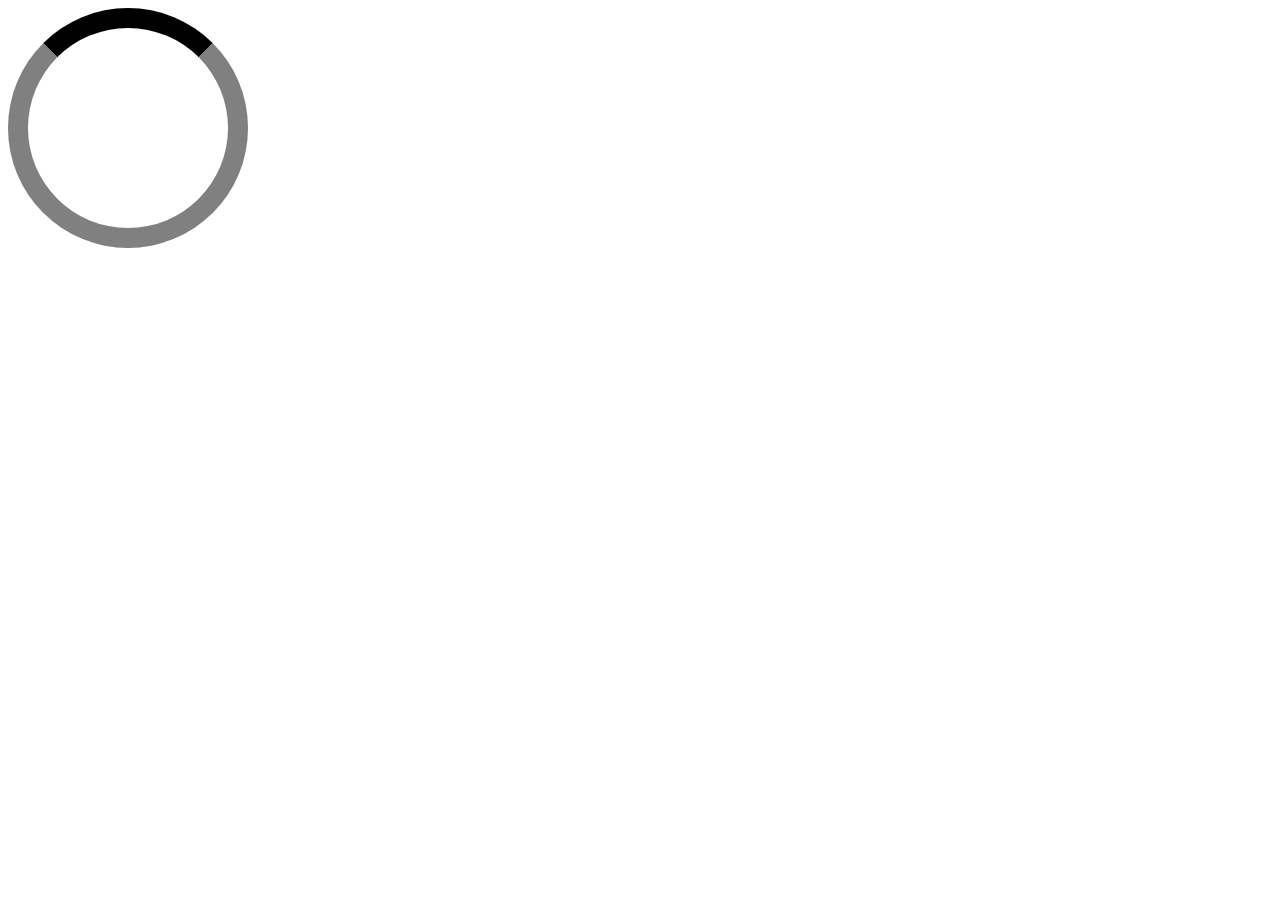
<file: loader/index.html>
<!DOCTYPE html>
<html lang="en">
<head>
    <meta charset="UTF-8">
    <meta name="viewport" content="width=device-width, initial-scale=1.0">
    <title>loader</title>
    <link rel="stylesheet" href="./style.css">
</head>
<body>
    <div></div>
</body>
</html>
</file>
<file: loader/style.css>
div{
    height: 200px;
    width: 200px;
    border: 20px solid grey;
    border-top: 20px solid black;
    border-radius: 50%;
    animation: loader 1s ease-in-out 1s infinite normal;
    
}

@keyframes loader{
    from{
        transform: rotate(0deg);
    }
    to{
        transform: rotate(360deg);
    }
}
</file>
